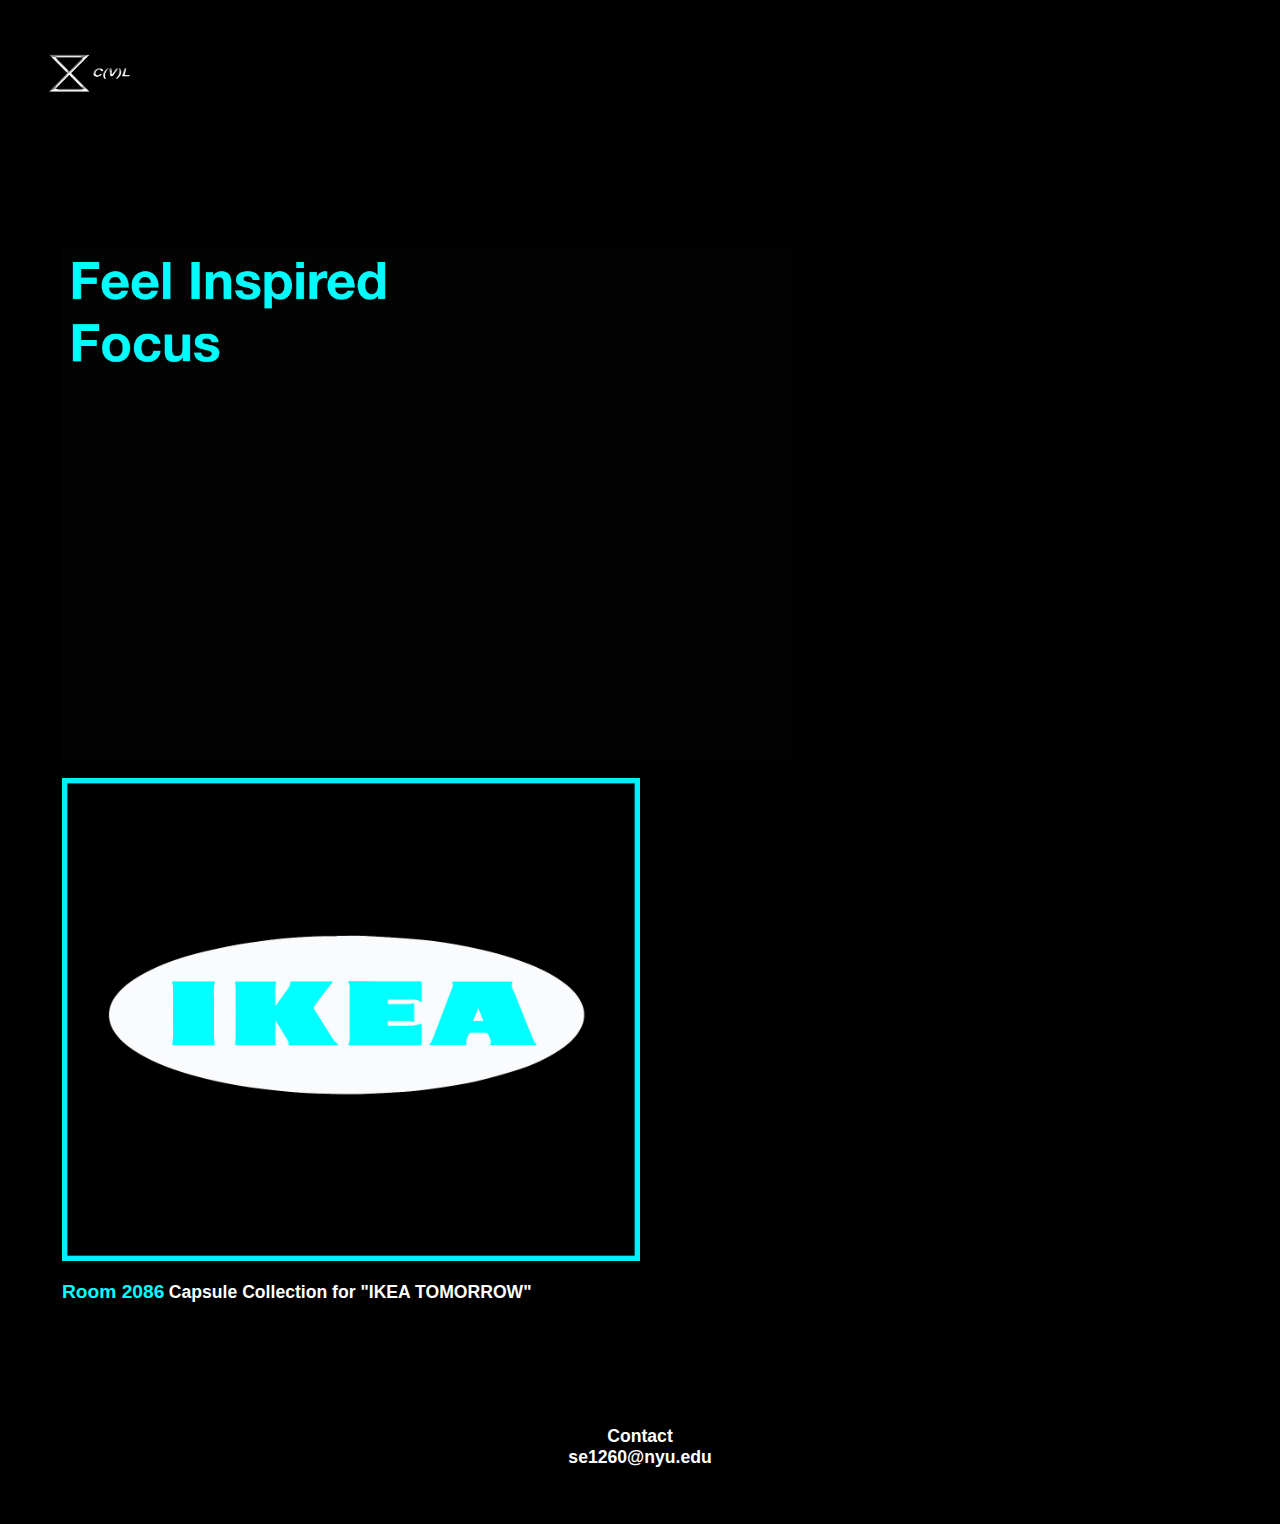
<file: index.html>
<!DOCTYPE html>
<html lang="en" dir="ltr">
  <head>
    <link rel="stylesheet" href="style.css">
    <meta charset="utf-8">
    <title></title>
  </head>
  <body>
<div class="site">
  <div class="logo">
    <img class="img" src="CVLHALFMAINCHROMELOGOV2NObggreynoshadowcopy.png">
  </div>

  <div class="ethos">
  <img class="gif" src="ethos.gif" >
  <!-- <h1>Feel Inspired <br>
  Focus <br>
  Think Inside the Box <br>
  Think Outside the Box <br>
  Strategize <br>
  Prototype <br>
  Iterate <br>
  Execute
</h1> -->

  </div>

  <div class="firstproject"><a href="page2.html">
    <img class="ikea" src="ikealogocvl.png" >
    <p>
      <span class="ikeacaption1">Room 2086</span>
      <span class="ikeacaption2">Capsule Collection for "IKEA TOMORROW"</span>
  </p>
  </a>
</div>
</div>
<div class="footer">
<p class="footertxt">Contact<br>
se1260@nyu.edu </p>
</div>
<!-- <div class="footer"> </div> -->
  </body>
</html>
</file>
<file: style.css>
body{
  font-weight: bold;
  font-family: "Helvetica Neue",Helvetica;
  background-color: #000000;
}
.site{
  display: grid;
grid-template-rows: 18% 20% 20% 20% 20% ;
  grid-template-columns: 10% 20% 20% 20% 20% 20%;


}


.logo{
  grid-area: 1 / 1 / 2 / 2;
}

.img{
  width: 100%;
}
a, a:visited {
  color: #fff;
  text-decoration: none;
}

.ethos{
  margin-left: 6vmin;
  grid-area: 2 / 1 / 4 / 6;
  /* background-color: white; */
}
.gif{
  width: 81vmin;
}
h1{
  width:80vmin;
  font-size: 2.5em;
  color: cyan;
}
.projectTitle{
  margin-left: 6vmin;
  grid-area: 2 / 1 / 3 / 6;
}
h2{
  width:80vmin;
  font-size: 1.5em;
  color: cyan;
}
h3{
  width:80vmin;
  font-size: 3em;
  color: cyan;
}
hr{
  display: block;
  /* margin-top: 0.5em; */
  margin-bottom: 0.5em;
  margin-left: auto;
  margin-right: auto;
  /* border-style: inset; */
  border-width: 2px;

}
.firstproject{
 grid-area: 4 / 1 / 6 / 4;
 margin-left: 6vmin;
margin-bottom: 15vmin;
}
.ikea{
  width: 100%;
}
.ikeacaption1{
  color: cyan;
  font-size: 1.2em;
}
.ikeacaption2{
  color: white;
  font-size: 1.1em;
}
.footer{
grid-area: 6/3/7/5;
height: 10vmin;
margin-top: 10vmin;
}

.footertxt{
  color: white;
  font-size: 1.1em;
  text-align: center;
}
.installation{
  grid-area: 3 / 1 / 5 / 5;
  margin-left: 6vmin;
}
.room{
  width: 100%;
}
.ikeacaption1{
  color: cyan;
  font-size: 1.2em;
}
.ikeacaption3{
  color: white;

  font-size: 1.1em;
}
</file>
